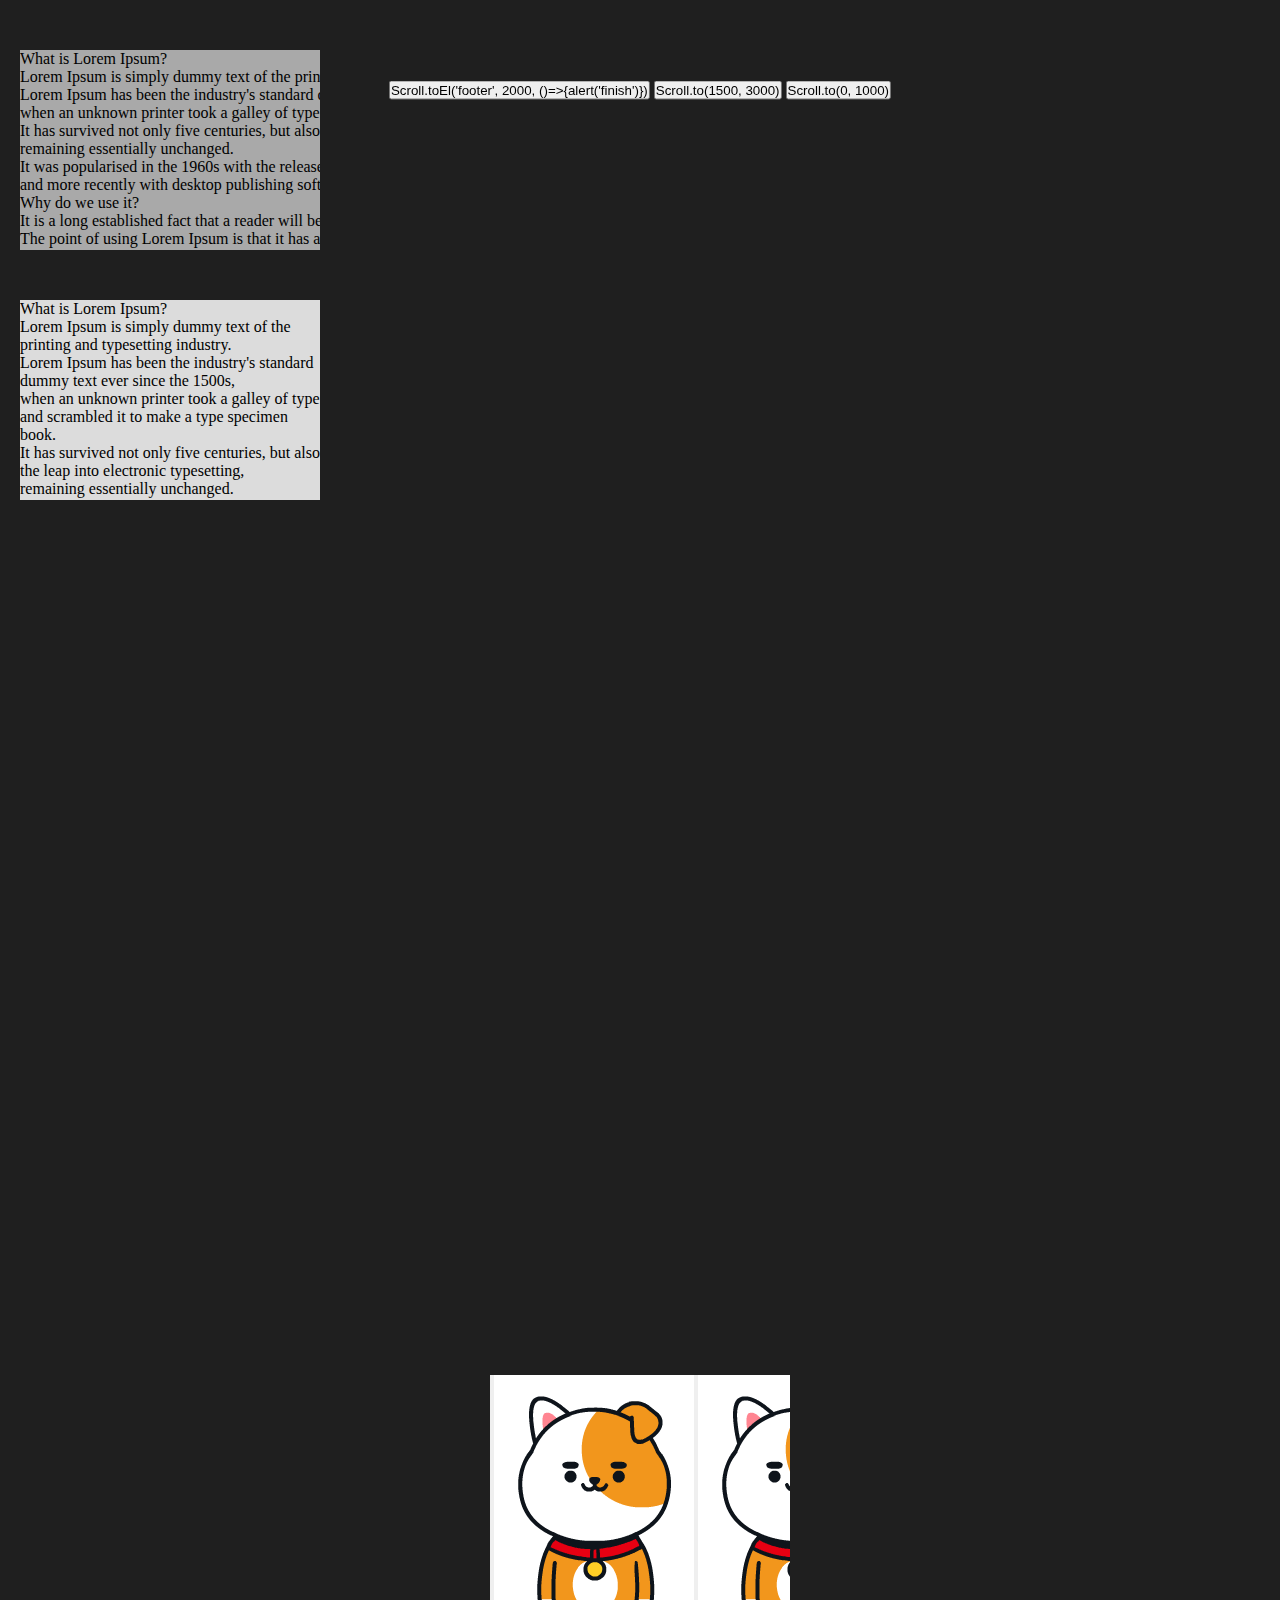
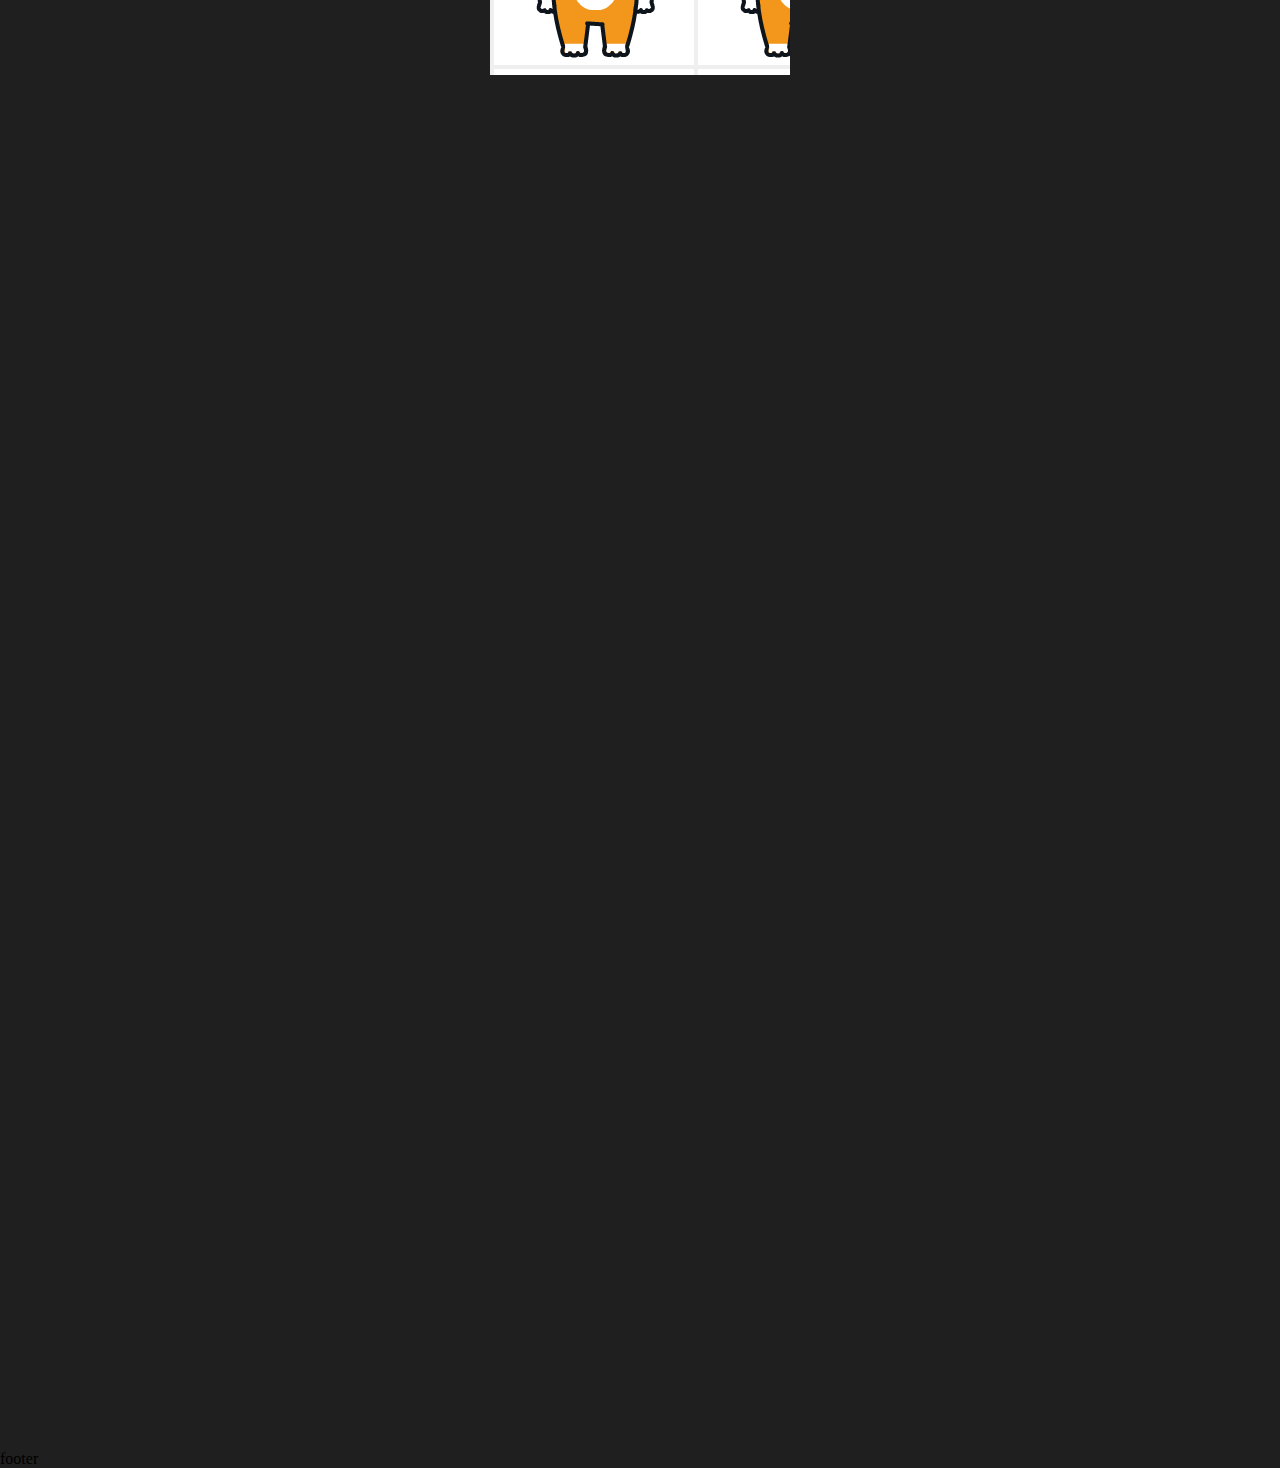
<file: scroll/index.html>
<!DOCTYPE html>
<html lang="en">
    <head>
        <meta charset="UTF-8" />
        <meta http-equiv="X-UA-Compatible" content="IE=edge" />
        <meta name="viewport" content="width=device-width, initial-scale=1.0" />
        <title>홈</title>
        <link rel="stylesheet" href="./css/style.css">
        <link href="https://fonts.googleapis.com/css2?family=Archivo:wght@600&display=swap" rel="stylesheet">
        <script src="./js/scroll.js"></script>
    </head>
    <body>
        <div id="main">
            <div class="buttonBox">
                <button class="end" onclick="Scroll.to('footer', 2000, ()=>{alert('finish')})">Scroll.toEl('footer', 2000, ()=>{alert('finish')})</button>
                <button class="mid" onclick="Scroll.to(1500, 3000)">Scroll.to(1500, 3000)</button>
                <button class="start" onclick="Scroll.to(0, 1000)">Scroll.to(0, 1000)</button>
            </div>
            <div id="scrollArea1">
                <p>
                    What is Lorem Ipsum?<br/>
                    Lorem Ipsum is simply dummy text of the printing and typesetting industry.<br/>
                    Lorem Ipsum has been the industry's standard dummy text ever since the 1500s,<br/>
                    when an unknown printer took a galley of type and scrambled it to make a type specimen book.<br/>
                    It has survived not only five centuries, but also the leap into electronic typesetting,<br/>
                    remaining essentially unchanged.<br/>
                    It was popularised in the 1960s with the release of Letraset sheets containing Lorem Ipsum passages,<br/>
                    and more recently with desktop publishing software like Aldus PageMaker including versions of Lorem Ipsum.<br/>
                    Why do we use it?<br/>
                    It is a long established fact that a reader will be distracted by the readable content of a page when looking at its layout.<br/>
                    The point of using Lorem Ipsum is that it has a more-or-less normal distribution of letters,<br/>
                    as opposed to using 'Content here,<br/>
                    content here',<br/>
                    making it look like readable English.<br/>
                    Many desktop publishing packages and web page editors now use Lorem Ipsum as their default model text,<br/>
                    and a search for 'lorem ipsum' will uncover many web sites still in their infancy.<br/>
                    Various versions have evolved over the years,<br/>
                    sometimes by accident,<br/>
                    sometimes on purpose (injected humour and the like).
                </p>
            </div>
            <div id="scrollArea2">
                <p>
                    What is Lorem Ipsum?<br/>
                    Lorem Ipsum is simply dummy text of the printing and typesetting industry.<br/>
                    Lorem Ipsum has been the industry's standard dummy text ever since the 1500s,<br/>
                    when an unknown printer took a galley of type and scrambled it to make a type specimen book.<br/>
                    It has survived not only five centuries, but also the leap into electronic typesetting,<br/>
                    remaining essentially unchanged.<br/>
                    It was popularised in the 1960s with the release of Letraset sheets containing Lorem Ipsum passages,<br/>
                    and more recently with desktop publishing software like Aldus PageMaker including versions of Lorem Ipsum.<br/>
                    Why do we use it?<br/>
                    It is a long established fact that a reader will be distracted by the readable content of a page when looking at its layout.<br/>
                    The point of using Lorem Ipsum is that it has a more-or-less normal distribution of letters,<br/>
                    as opposed to using 'Content here,<br/>
                    content here',<br/>
                    making it look like readable English.<br/>
                    Many desktop publishing packages and web page editors now use Lorem Ipsum as their default model text,<br/>
                    and a search for 'lorem ipsum' will uncover many web sites still in their infancy.<br/>
                    Various versions have evolved over the years,<br/>
                    sometimes by accident,<br/>
                    sometimes on purpose (injected humour and the like).
                    What is Lorem Ipsum?
            
                    Lorem Ipsum is simply dummy text of the printing and typesetting industry. Lorem Ipsum has been the industry's standard dummy text ever since the 1500s, when an unknown printer took a galley of type and scrambled it to make a type specimen book. It has survived not only five centuries, but also the leap into electronic typesetting, remaining essentially unchanged. It was popularised in the 1960s with the release of Letraset sheets containing Lorem Ipsum passages, and more recently with desktop publishing software like Aldus PageMaker including versions of Lorem Ipsum.
                    Why do we use it?
            
                    It is a long established fact that a reader will be distracted by the readable content of a page when looking at its layout. The point of using Lorem Ipsum is that it has a more-or-less normal distribution of letters, as opposed to using 'Content here, content here', making it look like readable English. Many desktop publishing packages and web page editors now use Lorem Ipsum as their default model text, and a search for 'lorem ipsum' will uncover many web sites still in their infancy. Various versions have evolved over the years, sometimes by accident, sometimes on purpose (injected humour and the like).
            
                    Where does it come from?
            
                    Contrary to popular belief, Lorem Ipsum is not simply random text. It has roots in a piece of classical Latin literature from 45 BC, making it over 2000 years old. Richard McClintock, a Latin professor at Hampden-Sydney College in Virginia, looked up one of the more obscure Latin words, consectetur, from a Lorem Ipsum passage, and going through the cites of the word in classical literature, discovered the undoubtable source. Lorem Ipsum comes from sections 1.10.32 and 1.10.33 of "de Finibus Bonorum et Malorum" (The Extremes of Good and Evil) by Cicero, written in 45 BC. This book is a treatise on the theory of ethics, very popular during the Renaissance. The first line of Lorem Ipsum, "Lorem ipsum dolor sit amet..", comes from a line in section 1.10.32.
            
                    The standard chunk of Lorem Ipsum used since the 1500s is reproduced below for those interested. Sections 1.10.32 and 1.10.33 from "de Finibus Bonorum et Malorum" by Cicero are also reproduced in their exact original form, accompanied by English versions from the 1914 translation by H. Rackham.
                    Where can I get some?
            
                    There are many variations of passages of Lorem Ipsum available, but the majority have suffered alteration in some form, by injected humour, or randomised words which don't look even slightly believable. If you are going to use a passage of Lorem Ipsum, you need to be sure there isn't anything embarrassing hidden in the middle of text. All the Lorem Ipsum generators on the Internet tend to repeat predefined chunks as necessary, making this the first true generator on the Internet. It uses a dictionary of over 200 Latin words, combined with a handful of model sentence structures, to generate Lorem Ipsum which looks reasonable. The generated Lorem Ipsum is therefore always free from repetition, injected humour, or non-characteristic words etc.
                </p>
            </div>
        </div>
        <div class="box">
            <div class="con">
                <div>
                    <p>
                        <img src="./images/ani_ron.gif" alt="test">
                        <img src="./images/ani_ron.gif" alt="test">
                        <img src="./images/ani_ron.gif" alt="test">
                        <img src="./images/ani_ron.gif" alt="test">
                        <img src="./images/ani_ron.gif" alt="test">
                    </p>
                    <p>
                        <img src="./images/ani_ron.gif" alt="test">
                        <img src="./images/ani_ron.gif" alt="test">
                        <img src="./images/ani_ron.gif" alt="test">
                        <img src="./images/ani_ron.gif" alt="test">
                        <img src="./images/ani_ron.gif" alt="test">
                    </p>
                    <p>
                        <img src="./images/ani_ron.gif" alt="test">
                        <img src="./images/ani_ron.gif" alt="test">
                        <img src="./images/ani_ron.gif" alt="test">
                        <img src="./images/ani_ron.gif" alt="test">
                        <img src="./images/ani_ron.gif" alt="test">
                    </p>
                    <p>
                        <img src="./images/ani_ron.gif" alt="test">
                        <img src="./images/ani_ron.gif" alt="test">
                        <img src="./images/ani_ron.gif" alt="test">
                        <img src="./images/ani_ron.gif" alt="test">
                        <img src="./images/ani_ron.gif" alt="test">
                    </p>
                </div>
            </div>
        </div>
        <footer>footer</footer>
        <div id="status_banner"></div>
    </body>
    <script>
        const winscroll = new Scroll(window)
        const divscroll = new Scroll(document.querySelector('#scrollArea1'))
        const imgbox = new Scroll(document.querySelector('.con'))
    </script>
</html>
</file>
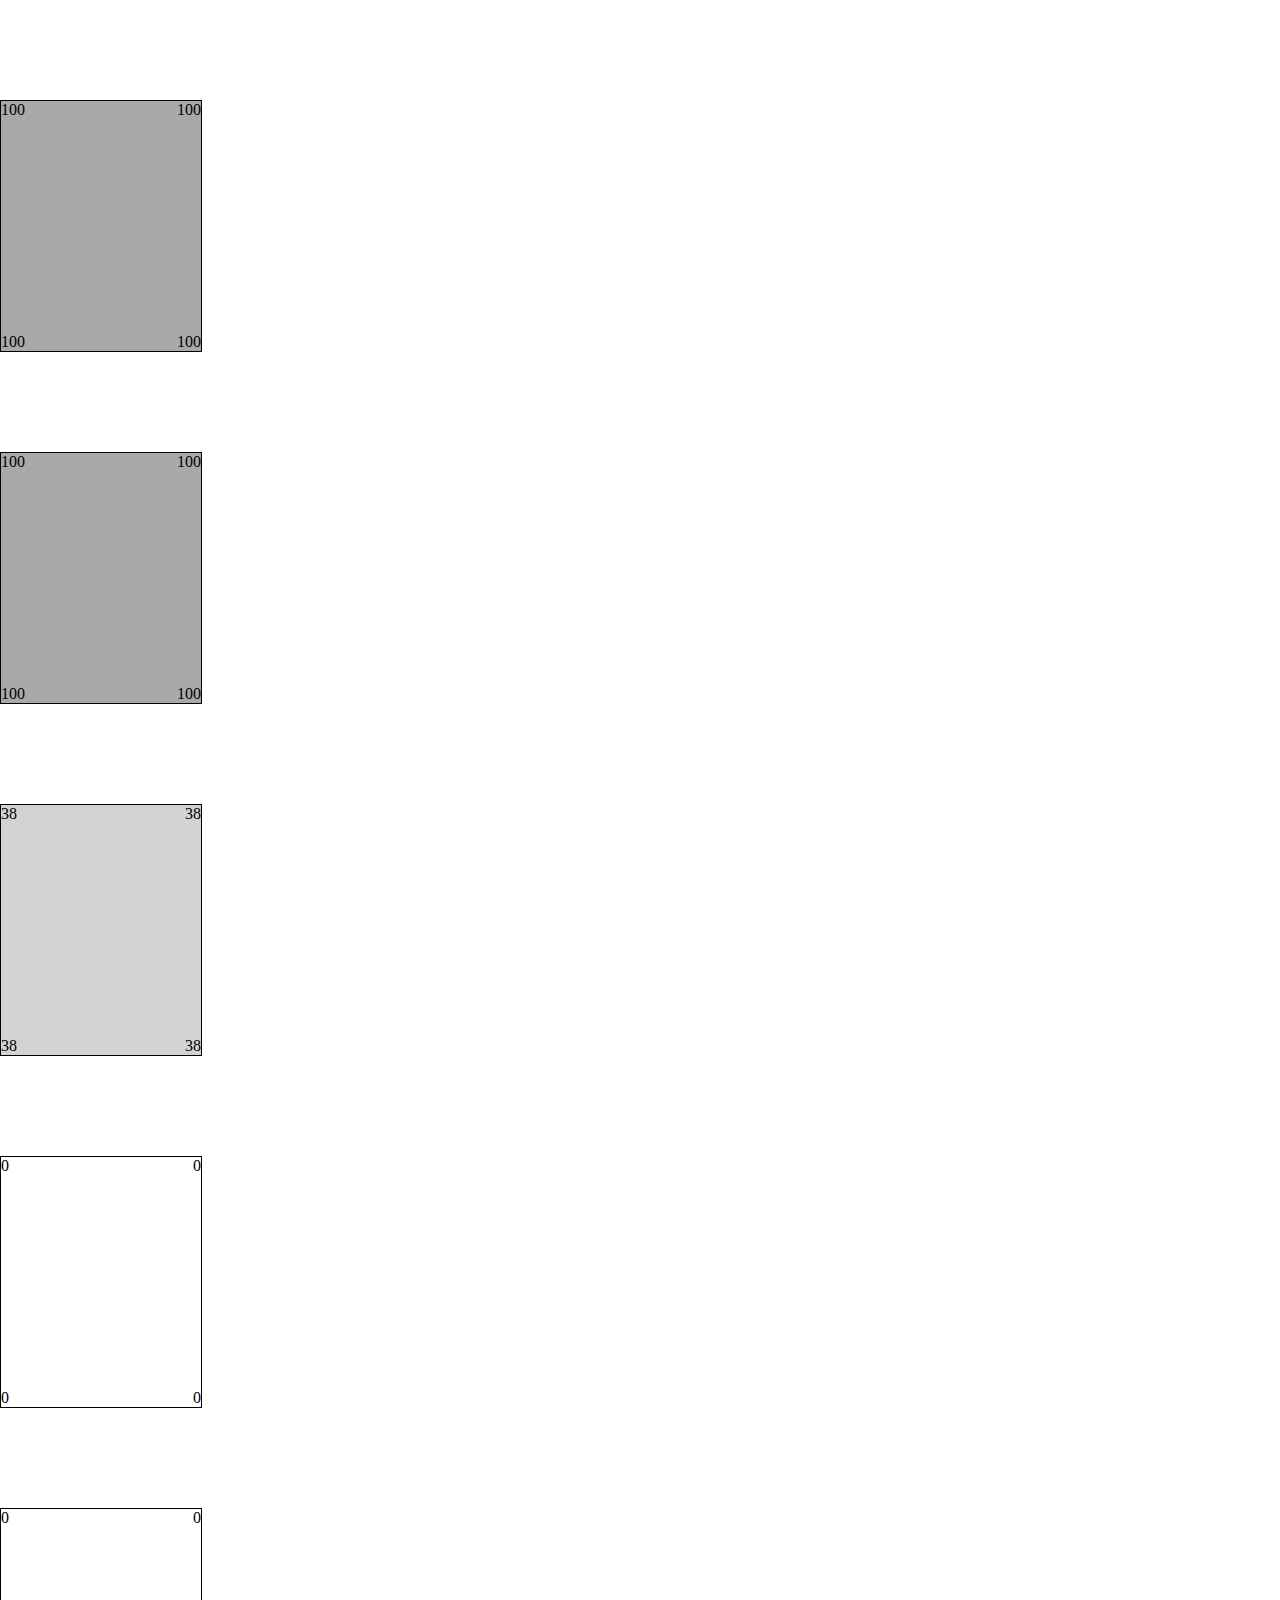
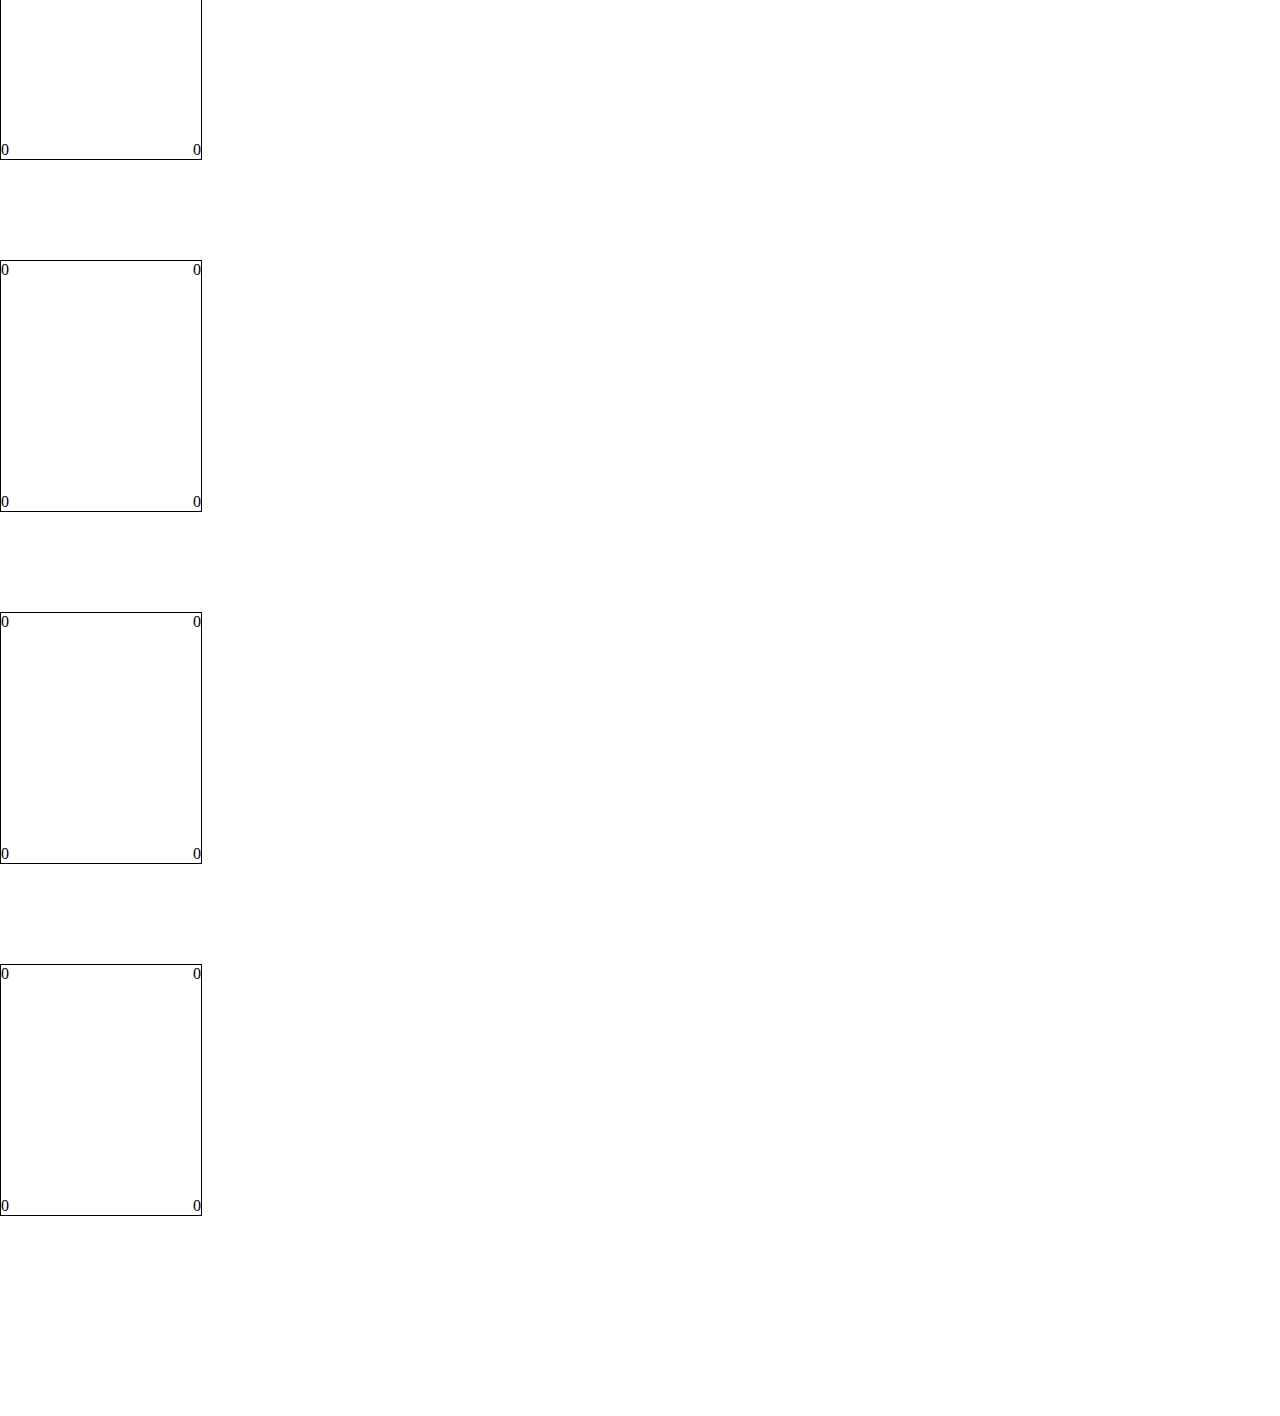
<file: intersection/intersection.html>
<!DOCTYPE html>
<html lang="en">
<head>
    <meta charset="UTF-8">
    <meta http-equiv="X-UA-Compatible" content="IE=edge">
    <meta name="viewport" content="width=device-width, initial-scale=1.0">
    <title>Intersection</title>
    <link rel="stylesheet" href="./css/common.css">
    <script src="./js/intersection2.js"></script>
    <!-- <script src="./js/intersection3.js"></script> -->
    <style>
        .view {
            position: relative;
            width: 200px;
            height: 250px;
            margin-bottom: 100px;
            display: flex;
            flex-wrap: wrap;
            justify-content: space-between;
            align-content: space-between;
            transition: all .3s ease-out;
            border: 1px solid #000;
        }
        
        .view.visible {
            background-color: lightgray;
        }

        .view.all {            
            background-color: darkgray;
        }

        .view span {
            width: 50%;
        }
        .lt, .lb {
            text-align: left;
        }
        .rt, .rb {
            text-align: right;
        }
    </style>
</head>
<body>
    <div class="boxArea">
        <div class="view" id="view-1">
            <span class="lt"></span>
            <span class="rt"></span>
            <span class="lb"></span>
            <span class="rb"></span>
        </div>
        <div class="view" id="view-2">
            <span class="lt"></span>
            <span class="rt"></span>
            <span class="lb"></span>
            <span class="rb"></span>
        </div>
        <div class="view" id="view-3">
            <span class="lt"></span>
            <span class="rt"></span>
            <span class="lb"></span>
            <span class="rb"></span>
        </div>
        <div class="view" id="view-4">
            <span class="lt"></span>
            <span class="rt"></span>
            <span class="lb"></span>
            <span class="rb"></span>
        </div>
        <div class="view" id="view-5">
            <span class="lt"></span>
            <span class="rt"></span>
            <span class="lb"></span>
            <span class="rb"></span>
        </div>
        <div class="view" id="view-6">
            <span class="lt"></span>
            <span class="rt"></span>
            <span class="lb"></span>
            <span class="rb"></span>
        </div>
        <div class="view" id="view-7">
            <span class="lt"></span>
            <span class="rt"></span>
            <span class="lb"></span>
            <span class="rb"></span>
        </div>
        <div class="view" id="view-8">
            <span class="lt"></span>
            <span class="rt"></span>
            <span class="lb"></span>
            <span class="rb"></span>
        </div>
    </div>

    <script>

        const views = new Intersection(document.querySelectorAll('.view'), function(e) {
            let ratio = this.ratio
            let el = [...this.el]

            el.map(view => {
                this.state[view.id] === 1 ? view.classList.add('all') : view.classList.remove('all')
                this.state[view.id] >= 1 && this.state[view.id] !== 3 ? view.classList.add('visible') : view.classList.remove('visible')
            })

        })

    </script>

</body>
</html>
</file>
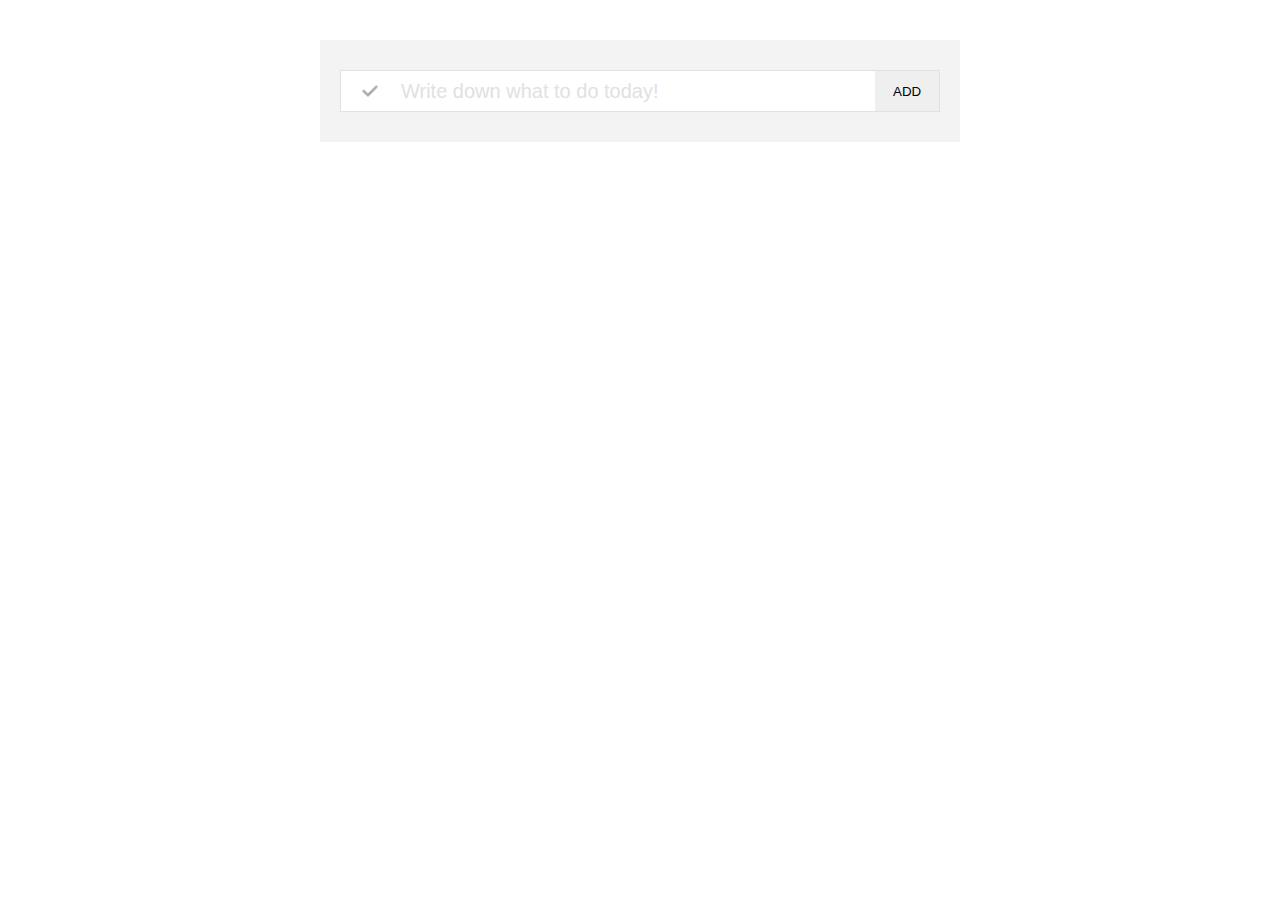
<file: todoList/todoList.html>
<!DOCTYPE html>
<html lang="en">
    <head>
        <meta charset="UTF-8" />
        <meta http-equiv="X-UA-Compatible" content="IE=edge" />
        <meta name="viewport" content="width=device-width, initial-scale=1.0" />
        <title>To Do List</title>
        <link rel="stylesheet" href="./css/style.css" />
        <script src="./js/todoList.js"></script>
    </head>
    <body>
        <div class="todo-list">
            <div class="todo-list_head">
                <div class="todo-list_inputbox">
                    <div class="todo-list_select"><span class="all-select"></span></div>
                    <input type="text" id="todo-list_text" placeholder="Write down what to do today!"/>
                    <button>ADD</button>
                </div>
            </div>

            <ul class="todo-list_content"></ul>
            
            <div class="todo-list_footer">
                <div class="todo-list_count">
                    <span class="check-count">0</span> items left
                </div>
                <i class="divide"></i>
                <div class="todo-list_search">
                    <span class="on" data-type="All">All</span>
                    <span data-type="Active">Active</span>
                    <span data-type="Complited">Complited</span>
                </div>
                <i class="divide"></i>
                <div class="todo-list_option">
                    <div class="todo-list_delete">
                        <span class="all-delete">All Delete</span>
                        <span class="select-delete">Delete</span>
                    </div>
                </div>
            </div>
        </div>
    </body>
    <script>

        // let todo1 = new Todo('.todo-list')
        new Todo('.todo-list')

    </script>
</html>
</file>
<file: scroll/css/style.css>
* {
    margin: 0;
    padding: 0;
}
body {
    position: relative;
    width: 100%;
    height: 3000px;
    padding: 50px 0 0;
    background-color: rgb(31, 31, 31);
}

.buttonBox {
    position: fixed;
    top: 10%;
    left: 50%;
    transform: translate(-50%, -50%);
    z-index: 1;
}

#main {
    position: relative;
    width: 100%;
    height: 100%;
}

#scrollArea1 {
    width: 300px;
    height: 200px;
    white-space: nowrap;
    background-color: darkgray;
    overflow: scroll;
    margin: 0 0 50px 20px;
}

#scrollArea2 {
    width: 300px;
    height: 200px;
    background-color: gainsboro;
    overflow: scroll;
    margin-left: 20px;
}

#status_banner {
    position: fixed;
    top: 2%;
    right: 2%;
    width: 200px;
    padding: 0 5px;
    background-color: rgb(103, 103, 122);
    text-align: center;
    font-size: 1.1em;
    font-weight: 600;
    font-family: 'Archivo', sans-serif;
    line-height: 1.6em;
    color: rgb(0,0,0);
}

.box{
    width: 300px;
    height: 300px;
    position: absolute;
    top: 50%;
    left: 50%;
    transform: translate(-50%, -50%);
}
.box .con{
    width: 100%;
    height: 100%;
    background-color: #efefef;
    overflow: scroll;
}
.box .con p{
    width: 1023px;
    height: auto;
    text-align: center;
}
</file>
<file: intersection/css/common.css>
* {
    margin: 0;
    padding: 0;
}

ul, li, ol {
    list-style: none;
}

body {
    width: 100%;
    padding: 100px 0;
    box-sizing: border-box;
}
</file>
<file: todoList/css/style.css>
* {
    margin: 0;
    padding: 0;
}

ul,li,ol {
    list-style: none;
}

.todo-list {
    width: 50%;
    height: auto;
    margin: 40px auto;
    padding: 30px 20px;
    background-color: #f3f3f3;
    box-sizing: border-box;
}

.todo-list_head {
    display: flex;
    flex-wrap: wrap;
    justify-content: center;
    align-items: center;
    align-content: flex-start;
    width: 100%;
    height: auto;
    position: relative;
}

.todo-list_head .todo-list_inputbox {
    display: flex;
    width: 100%;
}
.todo-list_head .todo-list_inputbox .todo-list_select {
    position: absolute;
    width: 10%;
    height: 100%;
}

.todo-list_head .todo-list_inputbox .all-select {
    position: absolute;
    top: 50%;
    left: 50%;
    transform: translate(-50%, -50%);
    width: 15px;
    height: 15px;
    cursor: pointer;
    background: url(../images/check-g.png) no-repeat center center / cover;
}
.todo-list_head .todo-list_inputbox .all-select.on {
    background: url(../images/check-gr.png) no-repeat center center / cover;
}

.todo-list_head .todo-list_inputbox input {
    width: 88%;
    height: 40px;
    border: 1px solid #e1e1e1;
    border-right: none;
    outline: 0;
    font-size: 20px;
    padding-left: 10%;
}
.todo-list_head .todo-list_inputbox input::placeholder {
    color: #e1e1e1
}

.todo-list_head .todo-list_inputbox button {
    width: 12%;
    border: 1px solid #e1e1e1;
    border-left: none;
    cursor: pointer;
    transition: all .3s;
}

.todo-list_head button:hover {
    background-color: #aaaaaa;
}

.todo-list_content {
    width: 100%;
    height: auto;
    border: 1px solid #e1e1e1;
    border-top: 0;
    border-bottom: 0;
    box-sizing: border-box;
}

.todo-list_content li {
    display: flex;
    justify-content: flex-start;
    align-items: center;
    width: 100%;
    height: 45px;
    background-color: #fff;
    box-sizing: border-box;
    font-size: 18px;
    font-weight: 700;
    line-height: 1;
    border-bottom: 1px solid #dbdbdb;
    transition: all .3s;
}

.todo-list_content li .todo-list_check {
    padding: 0 4%;
}

.todo-list_content li .todo-list_check > span {
    width: 20px;
    height: 20px;
    border: 1px solid #dbdbdb;
    border-radius: 14px;
    cursor: pointer;
    transition: all .3s;
    position: relative;
}

.todo-list_content li.active .todo-list_check > span{
    border-color: #94e09a;
}

.todo-list_content li.active .todo-list_check > span::after {
    content: '';
    width: 70%;
    height: 70%;
    background: url(../images/check-gr.png) no-repeat center center / cover;
    position: absolute;
    top: 50%;
    left: 50%;
    transform: translate(-50%, -50%);
}

.todo-list_content li > div {
    display: flex;
}

.todo-list_content li > .todo-list_input {
    width: 68%;
    height: 100%;
    padding: 0 2%;
    margin-right: 4%;
    box-sizing: border-box;
    align-items: center;
    cursor: pointer;
}

.todo-list_content li > .todo-list_input input {
    width: 100%;
    border: 0;
    outline: 0;
    font-size: 20px;
    cursor: pointer;
    position: relative;
    transition: all .3s;
    background: none;
}

.todo-list_content li.active > .todo-list_input input {
    color: #d5d5d5;
    text-decoration: line-through;
}

.todo-list_content li > .todo-list_icon {
    display: none;
    padding-right: 15px;
}

.todo-list_content li:hover > .todo-list_icon {
    display: flex;
}

.todo-list_content li > .todo-list_icon button {
    display: block;
    border: 0;
    cursor: pointer;
    position: relative;
    z-index: 1;
}
.todo-list_content li > div button:first-child {
    margin-right: 4px;
}

.todo-list_content li > div .delete {
    width: 20px;
    height: 20px;
    background: url(../images/x-icon.png) no-repeat center center / 70%;
}
.todo-list_content li > div .delete:hover {
    background : url(../images/x-g-icon.png) no-repeat center center / 70%;
}

.todo-list_content li > div .modify {
    width: 20px;
    height: 20px;
    background: url(../images/modify-icon.png) no-repeat center center / cover;
}
.todo-list_content li > div .modify:hover {
    background : url(../images/modify-g-icon.png) no-repeat center center / cover;
}

.todo-list_footer {
    display: none;
    justify-content: space-between;
    align-items: center;
    width: 100%;
    padding: 10px 18px;
    padding-right: 6px;
    border: 1px solid #e1e1e1;
    border-top: 0;
    box-sizing: border-box;
    background-color: #fff;
    font-size: 12px;
    color: #545454;
}

.todo-list_footer .divide {
    width: 1px;
    padding: 5px 0;
    background-color: #bdbdbd;
}

.todo-list_footer > .todo-list_search span {
    display: inline-block;
    padding: 1px 3px;
    cursor: pointer;
    box-sizing: border-box;
    border-radius: 4px;
    transition: all .3s;
}

.todo-list_footer > .todo-list_search span:nth-child(2) {
    margin: 0 4px
}

.todo-list_footer > .todo-list_search span.on {
    outline: 1px solid #545454;
}

.todo-list_footer > .todo-list_search span:is(:hover, :focus) {
    outline: 1px solid #d5d5d5;
}

.todo-list_footer .todo-list_option {
    display: flex;
    position: relative;
}

.todo-list_footer .todo-list_option > div span {
    display: inline-block;
    padding: 2px;
    border-radius: 3px;
    transition: all .3s;
    cursor: pointer;
}
.todo-list_footer .todo-list_option > div span:is(:hover, :focus) {
    outline: 1px solid #d5d5d5;
}
</file>
